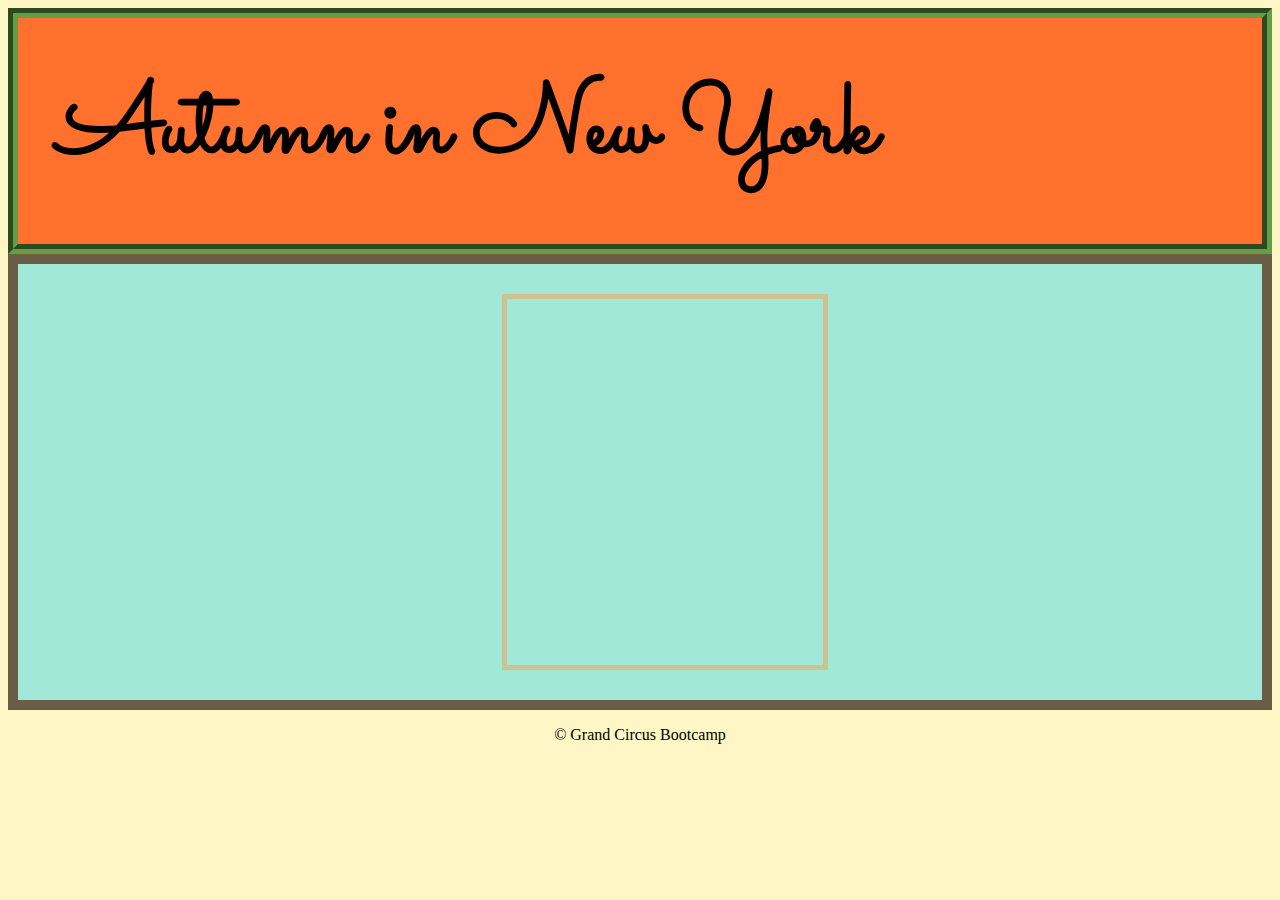
<file: index.html>
<!DOCTYPE html>
<html>
<head>
	<meta charset='utf-8'>
	<link rel="stylesheet" type="text/css" href="styles.css">
	<link href='https://fonts.googleapis.com/css?family=Sacramento' rel='stylesheet' type='text/css'>
	<title>Picture Box Directive</title>
</head>
<body ng-app='myMod'>
	<div class="header">
		<header>
			Autumn in New York
		</header>
	</div>
	<div ng-controller="pixController">
		<div class="group">
			<pixdir id="pictures" ng-repeat="image in images" ng-show="image.visible"><img ng-src="img/{{image.src}}" /></pixdir>
		</div>
	</div>

<footer>
	<p><center>
	 &copy;  Grand Circus Bootcamp</p></center>
</footer>

<script data-require="angular.js@*" data-semver="1.4.0" src="https://code.angularjs.org/1.4.0/angular.js"></script>
<script src="script.js"></script>
<script src="photoDirective.js"></script>

</body>


</html>
</file>
<file: styles.css>
body {
	background-color: #FFF6C5;
}

.header {
	font: #695D46;
	font-size: 100px;
	font-weight: bold;
	text-align: left;
	padding: 40px;
	border: groove 10px #649D46;
	background: #FF712C;
	font-family: "Sacramento";
}
.group {
	border-image: #FF712C;
	background-color: #A1E8D9;
	border: solid 10px #695D46;
	padding: 10px;
	text-align: center;
}

#pictures {
	display: inline-block;
	width: 300px;
	height: 350px;
	padding: 8px;
	margin-left: 50px;
	margin-top: 20px;
	margin-bottom: 20px;
	border: solid 5px #CFC291;
	vertical-align: top;
	font-family: "Sacramento";
	font-size: 30px;
}
.heading {
	text-align: center;
	font: #FF712C;
	font-size: 30px;padding: 8px;
	margin-left: 30px;
	margin-top: 20px;
	margin-bottom: 20px;
	border: solid 5px #CFC291;
	vertical-align: top;
	font-family: "Sacramento";
	font-weight: bold;
}
figcaption {
	text-align: center;
	font-weight: bold;
	font: #CFC291;
}
</file>
